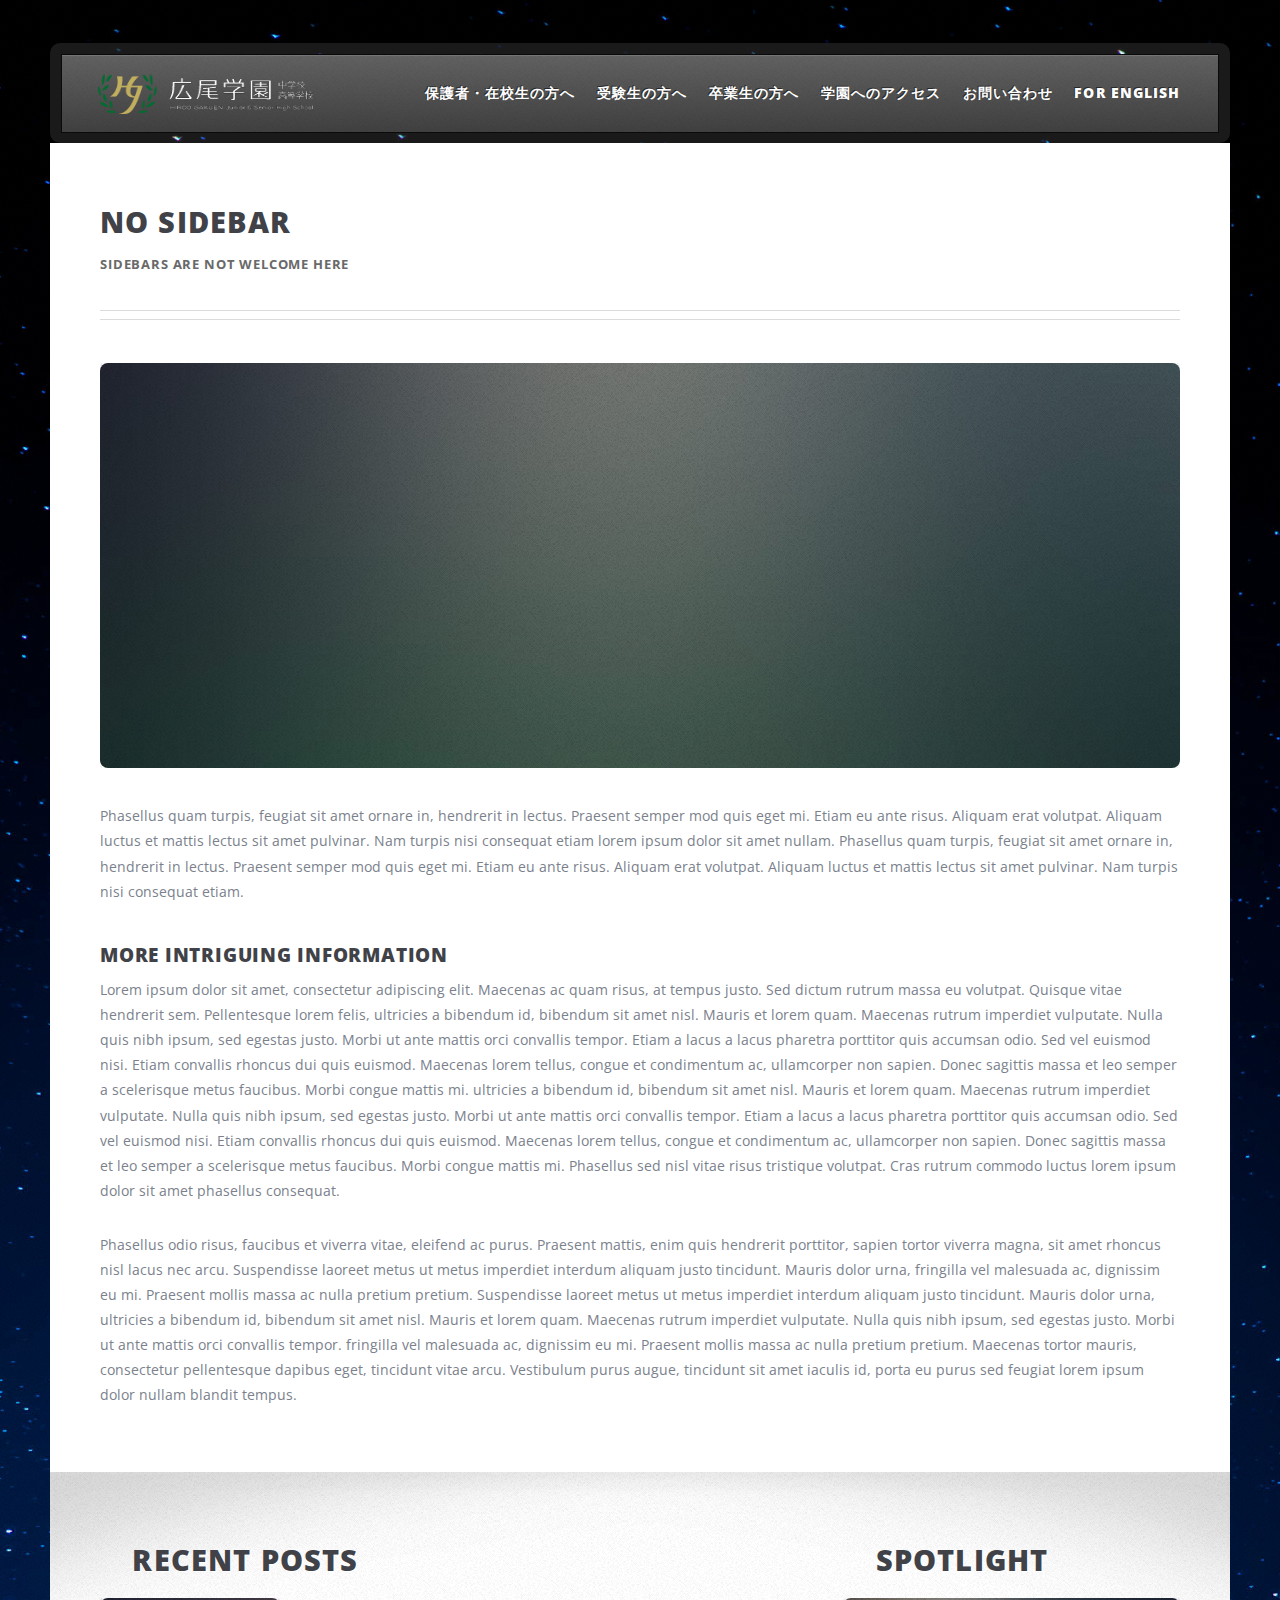
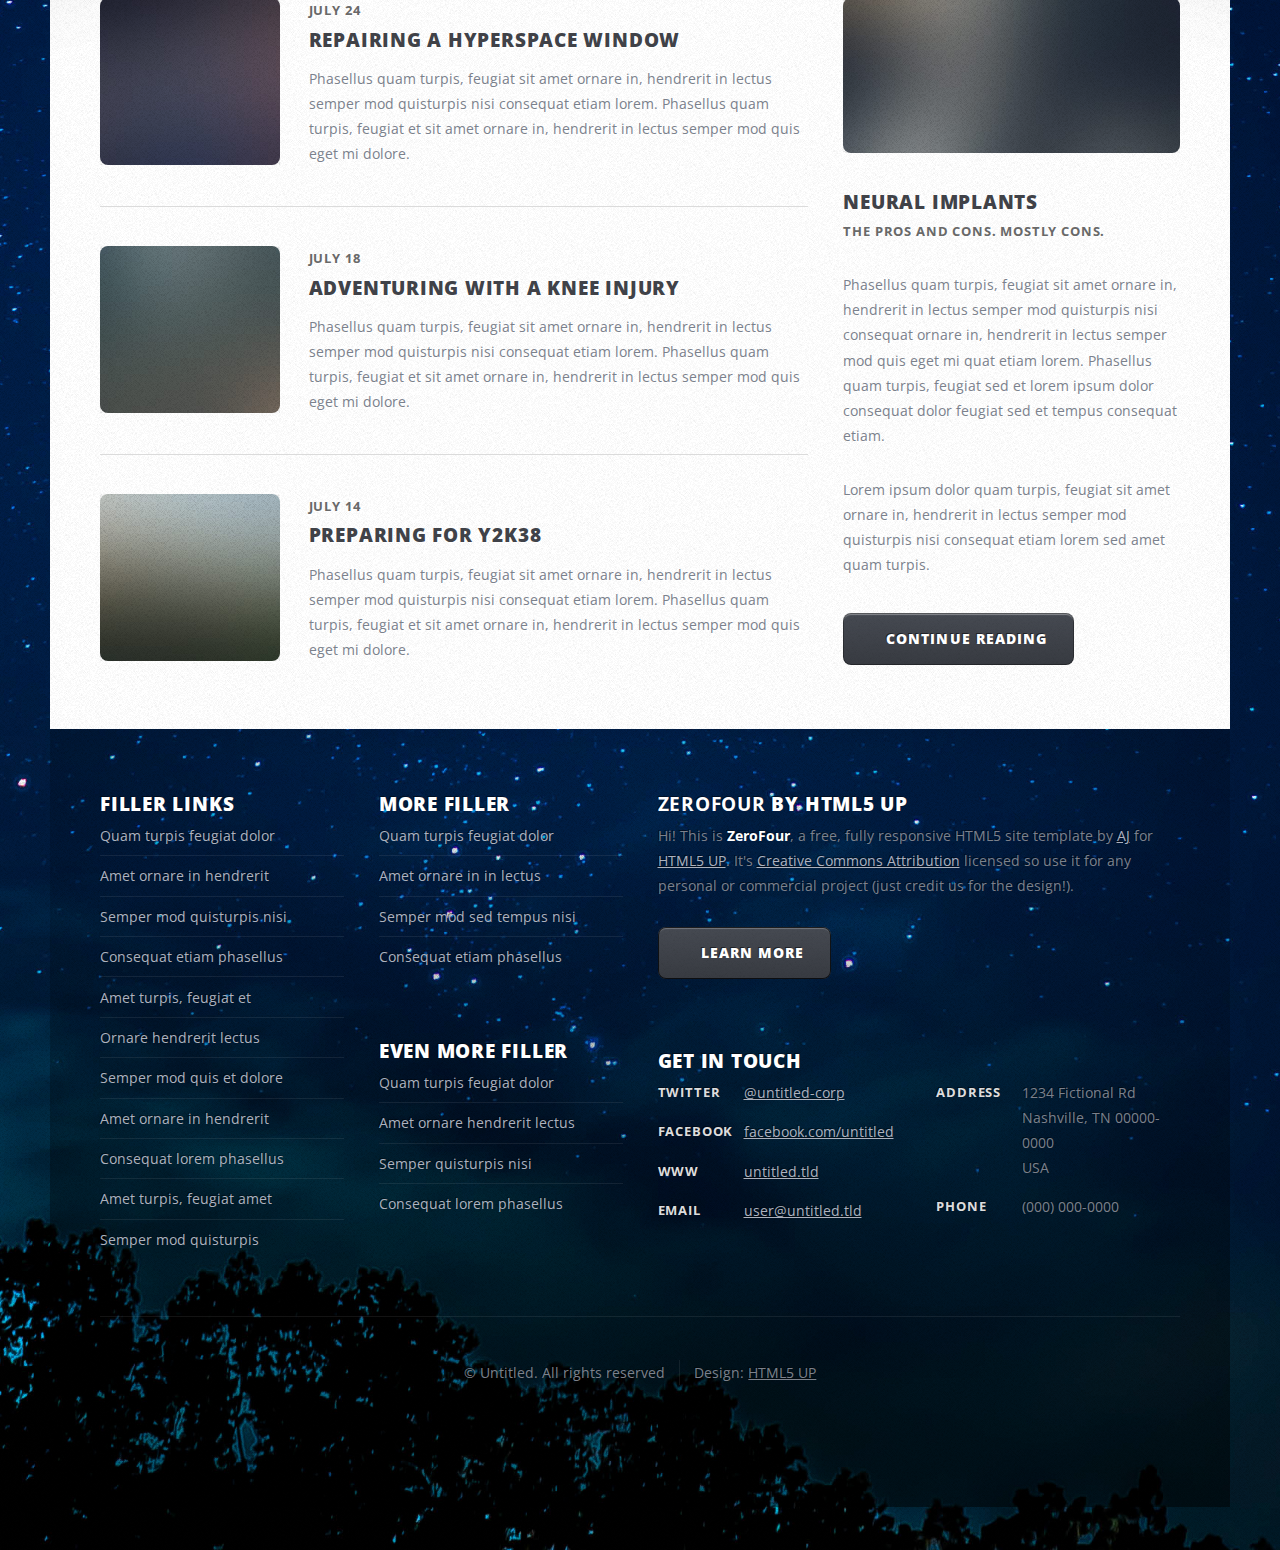
<file: no-sidebar.html>
<!DOCTYPE HTML>
<!--
	ZeroFour by HTML5 UP
	html5up.net | @ajlkn
	Free for personal and commercial use under the CCA 3.0 license (html5up.net/license)
-->
<html>
	<head>
		<title>No Sidebar - ZeroFour by HTML5 UP</title>
		<meta charset="utf-8" />
		<meta name="viewport" content="width=device-width, initial-scale=1, user-scalable=no" />
		<link rel="stylesheet" href="assets/css/main.css" />
	</head>
	<body class="no-sidebar is-preload">
		<div id="page-wrapper">

			<!-- Header Wrapper -->
				<div id="header-wrapper-none">
					<div class="container">

						<!-- Header -->
							<header id="header">
								<div class="inner">

									<!-- Logo -->
										<h1><a href="index.html"><img src="./pic/hiroologo.png"  width="215" height="40" alt="広尾学園　中学校　高等学校"></a></h1>

									<!-- Nav -->
										<nav id="nav">
											<ul>
												<li><a href="left-sidebar.html">保護者・在校生の方へ</a></li>
												<li><a href="right-sidebar.html">受験生の方へ</a></li>
												<li><a href="no-sidebar.html">卒業生の方へ</a></li>
												<li><a href="left-sidebar.html">学園へのアクセス</a></li>
												<li><a href="right-sidebar.html">お問い合わせ</a></li>
												<li><a href="no-sidebar.html">For English</a></li>
											</ul>
										</nav>

								</div>
							</header>


			<!-- Main Wrapper -->
				<div id="main-wrapper">
					<div class="wrapper style2">
						<div class="inner">
							<div class="container">
								<div id="content">

									<!-- Content -->

										<article>
											<header class="major">
												<h2>No Sidebar</h2>
												<p>Sidebars are not welcome here</p>
											</header>

											<span class="image featured"><img src="images/pic08.jpg" alt="" /></span>

											<p>Phasellus quam turpis, feugiat sit amet ornare in, hendrerit in lectus.
											Praesent semper mod quis eget mi. Etiam eu ante risus. Aliquam erat volutpat.
											Aliquam luctus et mattis lectus sit amet pulvinar. Nam turpis nisi
											consequat etiam lorem ipsum dolor sit amet nullam. Phasellus quam turpis,
											feugiat sit amet ornare in, hendrerit in lectus. Praesent semper mod quis
											eget mi. Etiam eu ante risus. Aliquam erat volutpat. Aliquam luctus et
											mattis lectus sit amet pulvinar. Nam turpis nisi consequat etiam.</p>

											<h3>More intriguing information</h3>
											<p>Lorem ipsum dolor sit amet, consectetur adipiscing elit. Maecenas ac quam risus, at tempus
											justo. Sed dictum rutrum massa eu volutpat. Quisque vitae hendrerit sem. Pellentesque lorem felis,
											ultricies a bibendum id, bibendum sit amet nisl. Mauris et lorem quam. Maecenas rutrum imperdiet
											vulputate. Nulla quis nibh ipsum, sed egestas justo. Morbi ut ante mattis orci convallis tempor.
											Etiam a lacus a lacus pharetra porttitor quis accumsan odio. Sed vel euismod nisi. Etiam convallis
											rhoncus dui quis euismod. Maecenas lorem tellus, congue et condimentum ac, ullamcorper non sapien.
											Donec sagittis massa et leo semper a scelerisque metus faucibus. Morbi congue mattis mi.
											ultricies a bibendum id, bibendum sit amet nisl. Mauris et lorem quam. Maecenas rutrum imperdiet
											vulputate. Nulla quis nibh ipsum, sed egestas justo. Morbi ut ante mattis orci convallis tempor.
											Etiam a lacus a lacus pharetra porttitor quis accumsan odio. Sed vel euismod nisi. Etiam convallis
											rhoncus dui quis euismod. Maecenas lorem tellus, congue et condimentum ac, ullamcorper non sapien.
											Donec sagittis massa et leo semper a scelerisque metus faucibus. Morbi congue mattis mi.
											Phasellus sed nisl vitae risus tristique volutpat. Cras rutrum commodo luctus lorem ipsum
											dolor sit amet phasellus consequat.</p>

											<p>Phasellus odio risus, faucibus et viverra vitae, eleifend ac purus. Praesent mattis, enim
											quis hendrerit porttitor, sapien tortor viverra magna, sit amet rhoncus nisl lacus nec arcu.
											Suspendisse laoreet metus ut metus imperdiet interdum aliquam justo tincidunt. Mauris dolor urna,
											fringilla vel malesuada ac, dignissim eu mi. Praesent mollis massa ac nulla pretium pretium.
											Suspendisse laoreet metus ut metus imperdiet interdum aliquam justo tincidunt. Mauris dolor urna,
											ultricies a bibendum id, bibendum sit amet nisl. Mauris et lorem quam. Maecenas rutrum imperdiet
											vulputate. Nulla quis nibh ipsum, sed egestas justo. Morbi ut ante mattis orci convallis tempor.
											fringilla vel malesuada ac, dignissim eu mi. Praesent mollis massa ac nulla pretium pretium.
											Maecenas tortor mauris, consectetur pellentesque dapibus eget, tincidunt vitae arcu.
											Vestibulum purus augue, tincidunt sit amet iaculis id, porta eu purus sed feugiat lorem ipsum
											dolor nullam blandit tempus.</p>
										</article>

								</div>
							</div>
						</div>
					</div>
					<div class="wrapper style3">
						<div class="inner">
							<div class="container">
								<div class="row">
									<div class="col-8 col-12-medium">

										<!-- Article list -->
											<section class="box article-list">
												<h2 class="icon fa-file-alt">Recent Posts</h2>

												<!-- Excerpt -->
													<article class="box excerpt">
														<a href="#" class="image left"><img src="images/pic04.jpg" alt="" /></a>
														<div>
															<header>
																<span class="date">July 24</span>
																<h3><a href="#">Repairing a hyperspace window</a></h3>
															</header>
															<p>Phasellus quam turpis, feugiat sit amet ornare in, hendrerit in lectus
															semper mod quisturpis nisi consequat etiam lorem. Phasellus quam turpis,
															feugiat et sit amet ornare in, hendrerit in lectus semper mod quis eget mi dolore.</p>
														</div>
													</article>

												<!-- Excerpt -->
													<article class="box excerpt">
														<a href="#" class="image left"><img src="images/pic05.jpg" alt="" /></a>
														<div>
															<header>
																<span class="date">July 18</span>
																<h3><a href="#">Adventuring with a knee injury</a></h3>
															</header>
															<p>Phasellus quam turpis, feugiat sit amet ornare in, hendrerit in lectus
															semper mod quisturpis nisi consequat etiam lorem. Phasellus quam turpis,
															feugiat et sit amet ornare in, hendrerit in lectus semper mod quis eget mi dolore.</p>
														</div>
													</article>

												<!-- Excerpt -->
													<article class="box excerpt">
														<a href="#" class="image left"><img src="images/pic06.jpg" alt="" /></a>
														<div>
															<header>
																<span class="date">July 14</span>
																<h3><a href="#">Preparing for Y2K38</a></h3>
															</header>
															<p>Phasellus quam turpis, feugiat sit amet ornare in, hendrerit in lectus
															semper mod quisturpis nisi consequat etiam lorem. Phasellus quam turpis,
															feugiat et sit amet ornare in, hendrerit in lectus semper mod quis eget mi dolore.</p>
														</div>
													</article>

											</section>
									</div>
									<div class="col-4 col-12-medium">

										<!-- Spotlight -->
											<section class="box spotlight">
												<h2 class="icon fa-file-alt">Spotlight</h2>
												<article>
													<a href="#" class="image featured"><img src="images/pic07.jpg" alt=""></a>
													<header>
														<h3><a href="#">Neural Implants</a></h3>
														<p>The pros and cons. Mostly cons.</p>
													</header>
													<p>Phasellus quam turpis, feugiat sit amet ornare in, hendrerit in lectus semper mod
													quisturpis nisi consequat ornare in, hendrerit in lectus semper mod quis eget mi quat etiam
													lorem. Phasellus quam turpis, feugiat sed et lorem ipsum dolor consequat dolor feugiat sed
													et tempus consequat etiam.</p>
													<p>Lorem ipsum dolor quam turpis, feugiat sit amet ornare in, hendrerit in lectus semper
													mod quisturpis nisi consequat etiam lorem sed amet quam turpis.</p>
													<footer>
														<a href="#" class="button alt icon solid fa-file-alt">Continue Reading</a>
													</footer>
												</article>
											</section>

									</div>
								</div>
							</div>
						</div>
					</div>
				</div>

			<!-- Footer Wrapper -->
				<div id="footer-wrapper">
					<footer id="footer" class="container">
						<div class="row">
							<div class="col-3 col-6-medium col-12-small">

								<!-- Links -->
									<section>
										<h2>Filler Links</h2>
										<ul class="divided">
											<li><a href="#">Quam turpis feugiat dolor</a></li>
											<li><a href="#">Amet ornare in hendrerit </a></li>
											<li><a href="#">Semper mod quisturpis nisi</a></li>
											<li><a href="#">Consequat etiam phasellus</a></li>
											<li><a href="#">Amet turpis, feugiat et</a></li>
											<li><a href="#">Ornare hendrerit lectus</a></li>
											<li><a href="#">Semper mod quis et dolore</a></li>
											<li><a href="#">Amet ornare in hendrerit</a></li>
											<li><a href="#">Consequat lorem phasellus</a></li>
											<li><a href="#">Amet turpis, feugiat amet</a></li>
											<li><a href="#">Semper mod quisturpis</a></li>
										</ul>
									</section>

							</div>
							<div class="col-3 col-6-medium col-12-small">

								<!-- Links -->
									<section>
										<h2>More Filler</h2>
										<ul class="divided">
											<li><a href="#">Quam turpis feugiat dolor</a></li>
											<li><a href="#">Amet ornare in in lectus</a></li>
											<li><a href="#">Semper mod sed tempus nisi</a></li>
											<li><a href="#">Consequat etiam phasellus</a></li>
										</ul>
									</section>

								<!-- Links -->
									<section>
										<h2>Even More Filler</h2>
										<ul class="divided">
											<li><a href="#">Quam turpis feugiat dolor</a></li>
											<li><a href="#">Amet ornare hendrerit lectus</a></li>
											<li><a href="#">Semper quisturpis nisi</a></li>
											<li><a href="#">Consequat lorem phasellus</a></li>
										</ul>
									</section>

							</div>
							<div class="col-6 col-12-medium imp-medium">

								<!-- About -->
									<section>
										<h2><strong>ZeroFour</strong> by HTML5 UP</h2>
										<p>Hi! This is <strong>ZeroFour</strong>, a free, fully responsive HTML5 site
										template by <a href="http://twitter.com/ajlkn">AJ</a> for <a href="http://html5up.net/">HTML5 UP</a>.
										It's <a href="http://html5up.net/license/">Creative Commons Attribution</a>
										licensed so use it for any personal or commercial project (just credit us
										for the design!).</p>
										<a href="#" class="button alt icon solid fa-arrow-circle-right">Learn More</a>
									</section>

								<!-- Contact -->
									<section>
										<h2>Get in touch</h2>
										<div>
											<div class="row">
												<div class="col-6 col-12-small">
													<dl class="contact">
														<dt>Twitter</dt>
														<dd><a href="#">@untitled-corp</a></dd>
														<dt>Facebook</dt>
														<dd><a href="#">facebook.com/untitled</a></dd>
														<dt>WWW</dt>
														<dd><a href="#">untitled.tld</a></dd>
														<dt>Email</dt>
														<dd><a href="#">user@untitled.tld</a></dd>
													</dl>
												</div>
												<div class="col-6 col-12-small">
													<dl class="contact">
														<dt>Address</dt>
														<dd>
															1234 Fictional Rd<br />
															Nashville, TN 00000-0000<br />
															USA
														</dd>
														<dt>Phone</dt>
														<dd>(000) 000-0000</dd>
													</dl>
												</div>
											</div>
										</div>
									</section>

							</div>
							<div class="col-12">
								<div id="copyright">
									<ul class="menu">
										<li>&copy; Untitled. All rights reserved</li><li>Design: <a href="http://html5up.net">HTML5 UP</a></li>
									</ul>
								</div>
							</div>
						</div>
					</footer>
				</div>

		</div>

		<!-- Scripts -->
			<script src="assets/js/jquery.min.js"></script>
			<script src="assets/js/jquery.dropotron.min.js"></script>
			<script src="assets/js/browser.min.js"></script>
			<script src="assets/js/breakpoints.min.js"></script>
			<script src="assets/js/util.js"></script>
			<script src="assets/js/main.js"></script>

	</body>
</html>
</file>
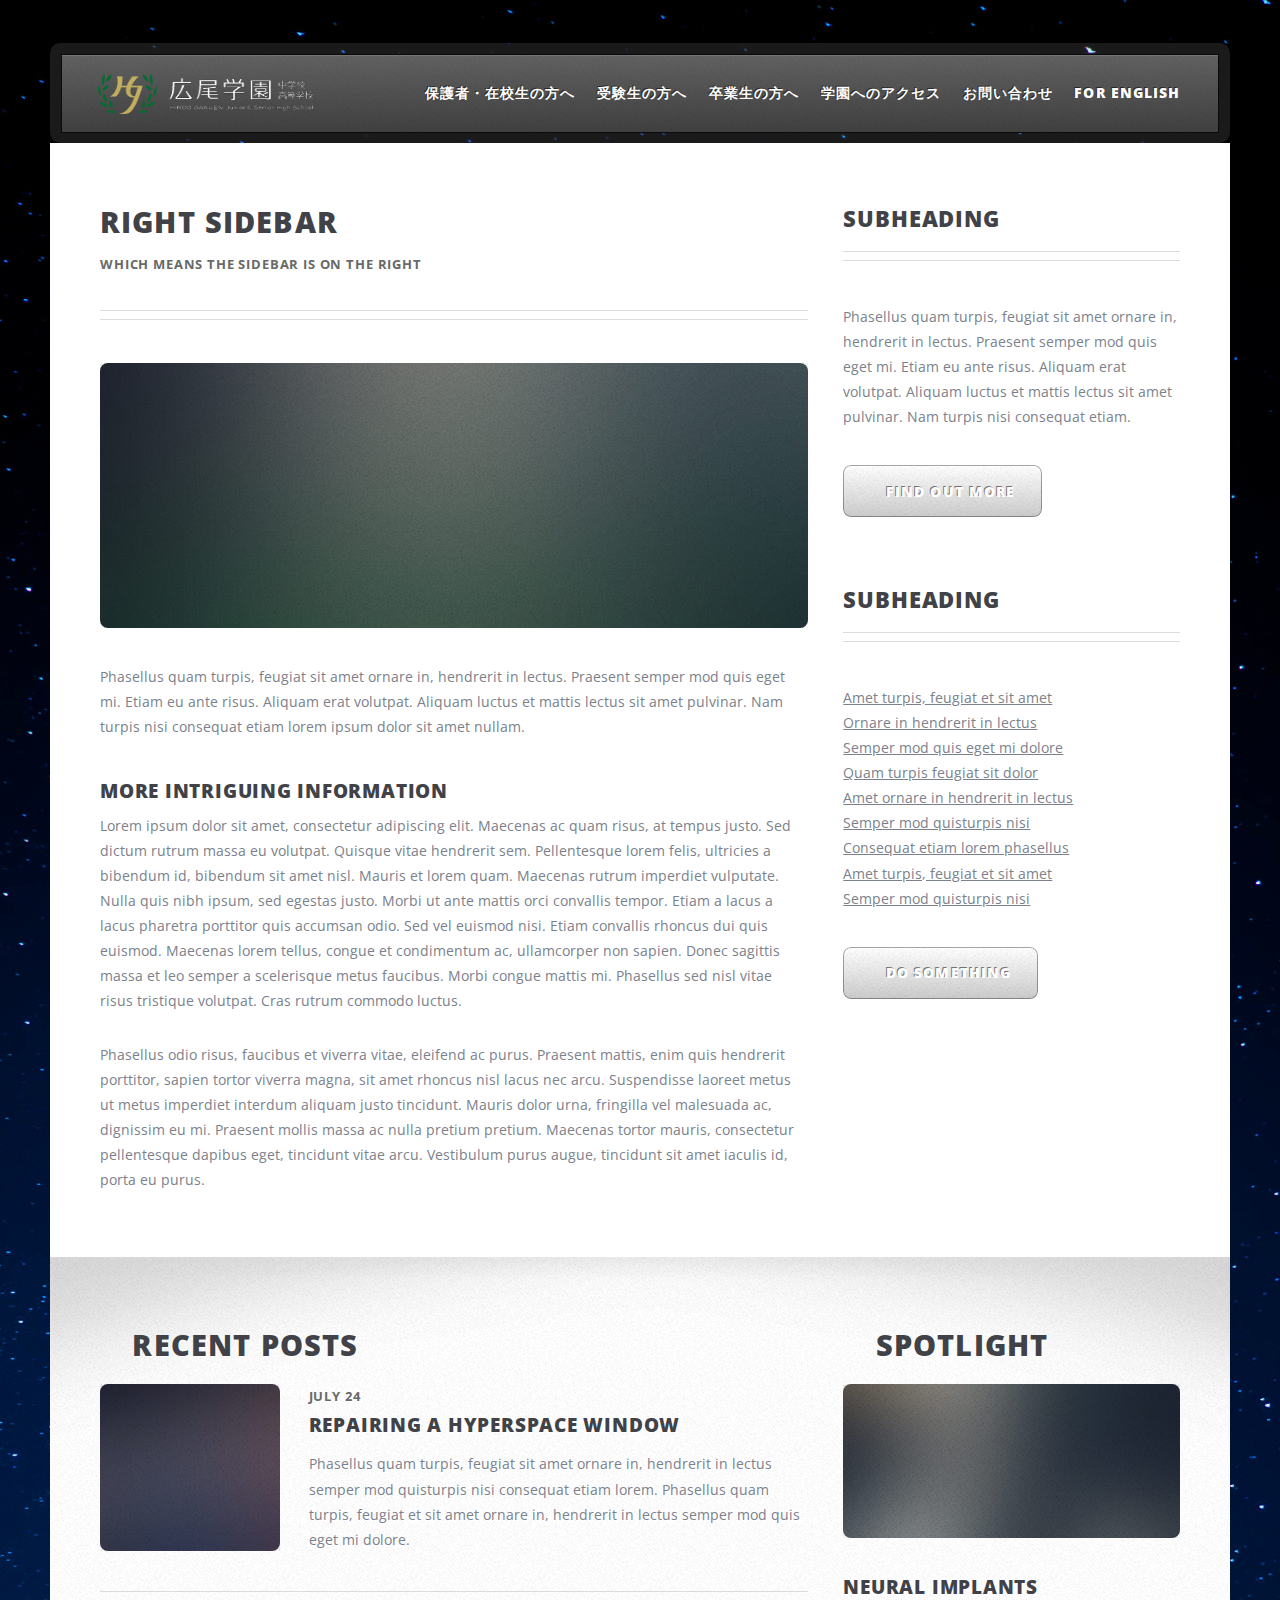
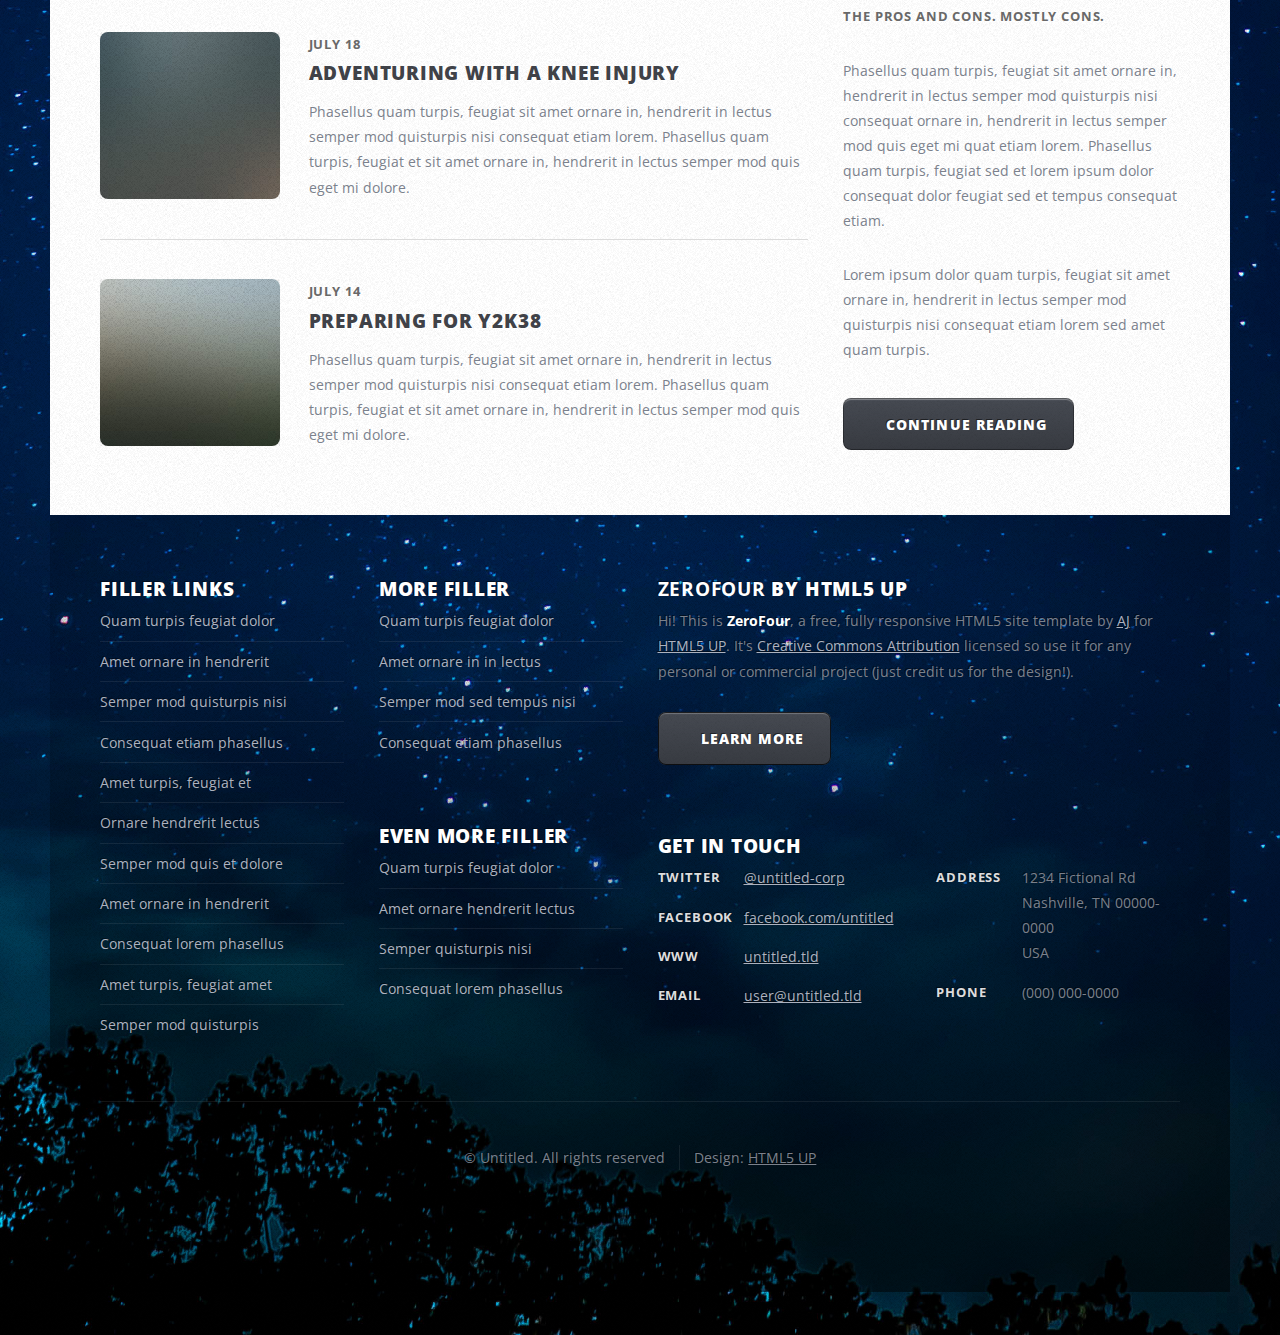
<file: right-sidebar.html>
<!DOCTYPE HTML>
<!--
	ZeroFour by HTML5 UP
	html5up.net | @ajlkn
	Free for personal and commercial use under the CCA 3.0 license (html5up.net/license)
-->
<html>
	<head>
		<title>Right Sidebar - ZeroFour by HTML5 UP</title>
		<meta charset="utf-8" />
		<meta name="viewport" content="width=device-width, initial-scale=1, user-scalable=no" />
		<link rel="stylesheet" href="assets/css/main.css" />
	</head>
	<body class="right-sidebar is-preload">
		<div id="page-wrapper">

			<!-- Header Wrapper -->
				<div id="header-wrapper-none">
					<div class="container">

						<!-- Header -->
							<header id="header">
								<div class="inner">

									<!-- Logo -->
										<h1><a href="index.html"><img src="./pic/hiroologo.png"  width="215" height="40" alt="広尾学園　中学校　高等学校"></a></h1>

									<!-- Nav -->
										<nav id="nav">
											<ul>
												<li><a href="left-sidebar.html">保護者・在校生の方へ</a></li>
												<li><a href="right-sidebar.html">受験生の方へ</a></li>
												<li><a href="no-sidebar.html">卒業生の方へ</a></li>
												<li><a href="left-sidebar.html">学園へのアクセス</a></li>
												<li><a href="right-sidebar.html">お問い合わせ</a></li>
												<li><a href="no-sidebar.html">For English</a></li>
											</ul>
										</nav>

								</div>
							</header>
			<!-- Main Wrapper -->
				<div id="main-wrapper">
					<div class="wrapper style2">
						<div class="inner">
							<div class="container">
								<div class="row">
									<div class="col-8 col-12-medium">
										<div id="content">

											<!-- Content -->

												<article>
													<header class="major">
														<h2>Right Sidebar</h2>
														<p>Which means the sidebar is on the right</p>
													</header>

													<span class="image featured"><img src="images/pic08.jpg" alt="" /></span>

													<p>Phasellus quam turpis, feugiat sit amet ornare in, hendrerit in lectus.
													Praesent semper mod quis eget mi. Etiam eu ante risus. Aliquam erat volutpat.
													Aliquam luctus et mattis lectus sit amet pulvinar. Nam turpis nisi
													consequat etiam lorem ipsum dolor sit amet nullam.</p>

													<h3>More intriguing information</h3>
													<p>Lorem ipsum dolor sit amet, consectetur adipiscing elit. Maecenas ac quam risus, at tempus
													justo. Sed dictum rutrum massa eu volutpat. Quisque vitae hendrerit sem. Pellentesque lorem felis,
													ultricies a bibendum id, bibendum sit amet nisl. Mauris et lorem quam. Maecenas rutrum imperdiet
													vulputate. Nulla quis nibh ipsum, sed egestas justo. Morbi ut ante mattis orci convallis tempor.
													Etiam a lacus a lacus pharetra porttitor quis accumsan odio. Sed vel euismod nisi. Etiam convallis
													rhoncus dui quis euismod. Maecenas lorem tellus, congue et condimentum ac, ullamcorper non sapien.
													Donec sagittis massa et leo semper a scelerisque metus faucibus. Morbi congue mattis mi.
													Phasellus sed nisl vitae risus tristique volutpat. Cras rutrum commodo luctus.</p>

													<p>Phasellus odio risus, faucibus et viverra vitae, eleifend ac purus. Praesent mattis, enim
													quis hendrerit porttitor, sapien tortor viverra magna, sit amet rhoncus nisl lacus nec arcu.
													Suspendisse laoreet metus ut metus imperdiet interdum aliquam justo tincidunt. Mauris dolor urna,
													fringilla vel malesuada ac, dignissim eu mi. Praesent mollis massa ac nulla pretium pretium.
													Maecenas tortor mauris, consectetur pellentesque dapibus eget, tincidunt vitae arcu.
													Vestibulum purus augue, tincidunt sit amet iaculis id, porta eu purus.</p>
												</article>

										</div>
									</div>
									<div class="col-4 col-12-medium">
										<div id="sidebar">

											<!-- Sidebar -->

												<section>
													<header class="major">
														<h2>Subheading</h2>
													</header>
													<p>Phasellus quam turpis, feugiat sit amet ornare in, hendrerit in lectus.
													Praesent semper mod quis eget mi. Etiam eu ante risus. Aliquam erat volutpat.
													Aliquam luctus et mattis lectus sit amet pulvinar. Nam turpis nisi
													consequat etiam.</p>
													<footer>
														<a href="#" class="button icon solid fa-info-circle">Find out more</a>
													</footer>
												</section>

												<section>
													<header class="major">
														<h2>Subheading</h2>
													</header>
													<ul class="style2">
														<li><a href="#">Amet turpis, feugiat et sit amet</a></li>
														<li><a href="#">Ornare in hendrerit in lectus</a></li>
														<li><a href="#">Semper mod quis eget mi dolore</a></li>
														<li><a href="#">Quam turpis feugiat sit dolor</a></li>
														<li><a href="#">Amet ornare in hendrerit in lectus</a></li>
														<li><a href="#">Semper mod quisturpis nisi</a></li>
														<li><a href="#">Consequat etiam lorem phasellus</a></li>
														<li><a href="#">Amet turpis, feugiat et sit amet</a></li>
														<li><a href="#">Semper mod quisturpis nisi</a></li>
													</ul>
													<footer>
														<a href="#" class="button icon solid fa-arrow-circle-right">Do Something</a>
													</footer>
												</section>

										</div>
									</div>
								</div>
							</div>
						</div>
					</div>
					<div class="wrapper style3">
						<div class="inner">
							<div class="container">
								<div class="row">
									<div class="col-8 col-12-medium">

										<!-- Article list -->
											<section class="box article-list">
												<h2 class="icon fa-file-alt">Recent Posts</h2>

												<!-- Excerpt -->
													<article class="box excerpt">
														<a href="#" class="image left"><img src="images/pic04.jpg" alt="" /></a>
														<div>
															<header>
																<span class="date">July 24</span>
																<h3><a href="#">Repairing a hyperspace window</a></h3>
															</header>
															<p>Phasellus quam turpis, feugiat sit amet ornare in, hendrerit in lectus
															semper mod quisturpis nisi consequat etiam lorem. Phasellus quam turpis,
															feugiat et sit amet ornare in, hendrerit in lectus semper mod quis eget mi dolore.</p>
														</div>
													</article>

												<!-- Excerpt -->
													<article class="box excerpt">
														<a href="#" class="image left"><img src="images/pic05.jpg" alt="" /></a>
														<div>
															<header>
																<span class="date">July 18</span>
																<h3><a href="#">Adventuring with a knee injury</a></h3>
															</header>
															<p>Phasellus quam turpis, feugiat sit amet ornare in, hendrerit in lectus
															semper mod quisturpis nisi consequat etiam lorem. Phasellus quam turpis,
															feugiat et sit amet ornare in, hendrerit in lectus semper mod quis eget mi dolore.</p>
														</div>
													</article>

												<!-- Excerpt -->
													<article class="box excerpt">
														<a href="#" class="image left"><img src="images/pic06.jpg" alt="" /></a>
														<div>
															<header>
																<span class="date">July 14</span>
																<h3><a href="#">Preparing for Y2K38</a></h3>
															</header>
															<p>Phasellus quam turpis, feugiat sit amet ornare in, hendrerit in lectus
															semper mod quisturpis nisi consequat etiam lorem. Phasellus quam turpis,
															feugiat et sit amet ornare in, hendrerit in lectus semper mod quis eget mi dolore.</p>
														</div>
													</article>

											</section>
									</div>
									<div class="col-4 col-12-medium">

										<!-- Spotlight -->
											<section class="box spotlight">
												<h2 class="icon fa-file-alt">Spotlight</h2>
												<article>
													<a href="#" class="image featured"><img src="images/pic07.jpg" alt=""></a>
													<header>
														<h3><a href="#">Neural Implants</a></h3>
														<p>The pros and cons. Mostly cons.</p>
													</header>
													<p>Phasellus quam turpis, feugiat sit amet ornare in, hendrerit in lectus semper mod
													quisturpis nisi consequat ornare in, hendrerit in lectus semper mod quis eget mi quat etiam
													lorem. Phasellus quam turpis, feugiat sed et lorem ipsum dolor consequat dolor feugiat sed
													et tempus consequat etiam.</p>
													<p>Lorem ipsum dolor quam turpis, feugiat sit amet ornare in, hendrerit in lectus semper
													mod quisturpis nisi consequat etiam lorem sed amet quam turpis.</p>
													<footer>
														<a href="#" class="button alt icon solid fa-file-alt">Continue Reading</a>
													</footer>
												</article>
											</section>

									</div>
								</div>
							</div>
						</div>
					</div>
				</div>

			<!-- Footer Wrapper -->
				<div id="footer-wrapper">
					<footer id="footer" class="container">
						<div class="row">
							<div class="col-3 col-6-medium col-12-small">

								<!-- Links -->
									<section>
										<h2>Filler Links</h2>
										<ul class="divided">
											<li><a href="#">Quam turpis feugiat dolor</a></li>
											<li><a href="#">Amet ornare in hendrerit </a></li>
											<li><a href="#">Semper mod quisturpis nisi</a></li>
											<li><a href="#">Consequat etiam phasellus</a></li>
											<li><a href="#">Amet turpis, feugiat et</a></li>
											<li><a href="#">Ornare hendrerit lectus</a></li>
											<li><a href="#">Semper mod quis et dolore</a></li>
											<li><a href="#">Amet ornare in hendrerit</a></li>
											<li><a href="#">Consequat lorem phasellus</a></li>
											<li><a href="#">Amet turpis, feugiat amet</a></li>
											<li><a href="#">Semper mod quisturpis</a></li>
										</ul>
									</section>

							</div>
							<div class="col-3 col-6-medium col-12-small">

								<!-- Links -->
									<section>
										<h2>More Filler</h2>
										<ul class="divided">
											<li><a href="#">Quam turpis feugiat dolor</a></li>
											<li><a href="#">Amet ornare in in lectus</a></li>
											<li><a href="#">Semper mod sed tempus nisi</a></li>
											<li><a href="#">Consequat etiam phasellus</a></li>
										</ul>
									</section>

								<!-- Links -->
									<section>
										<h2>Even More Filler</h2>
										<ul class="divided">
											<li><a href="#">Quam turpis feugiat dolor</a></li>
											<li><a href="#">Amet ornare hendrerit lectus</a></li>
											<li><a href="#">Semper quisturpis nisi</a></li>
											<li><a href="#">Consequat lorem phasellus</a></li>
										</ul>
									</section>

							</div>
							<div class="col-6 col-12-medium imp-medium">

								<!-- About -->
									<section>
										<h2><strong>ZeroFour</strong> by HTML5 UP</h2>
										<p>Hi! This is <strong>ZeroFour</strong>, a free, fully responsive HTML5 site
										template by <a href="http://twitter.com/ajlkn">AJ</a> for <a href="http://html5up.net/">HTML5 UP</a>.
										It's <a href="http://html5up.net/license/">Creative Commons Attribution</a>
										licensed so use it for any personal or commercial project (just credit us
										for the design!).</p>
										<a href="#" class="button alt icon solid fa-arrow-circle-right">Learn More</a>
									</section>

								<!-- Contact -->
									<section>
										<h2>Get in touch</h2>
										<div>
											<div class="row">
												<div class="col-6 col-12-small">
													<dl class="contact">
														<dt>Twitter</dt>
														<dd><a href="#">@untitled-corp</a></dd>
														<dt>Facebook</dt>
														<dd><a href="#">facebook.com/untitled</a></dd>
														<dt>WWW</dt>
														<dd><a href="#">untitled.tld</a></dd>
														<dt>Email</dt>
														<dd><a href="#">user@untitled.tld</a></dd>
													</dl>
												</div>
												<div class="col-6 col-12-small">
													<dl class="contact">
														<dt>Address</dt>
														<dd>
															1234 Fictional Rd<br />
															Nashville, TN 00000-0000<br />
															USA
														</dd>
														<dt>Phone</dt>
														<dd>(000) 000-0000</dd>
													</dl>
												</div>
											</div>
										</div>
									</section>

							</div>
							<div class="col-12">
								<div id="copyright">
									<ul class="menu">
										<li>&copy; Untitled. All rights reserved</li><li>Design: <a href="http://html5up.net">HTML5 UP</a></li>
									</ul>
								</div>
							</div>
						</div>
					</footer>
				</div>

		</div>

		<!-- Scripts -->
			<script src="assets/js/jquery.min.js"></script>
			<script src="assets/js/jquery.dropotron.min.js"></script>
			<script src="assets/js/browser.min.js"></script>
			<script src="assets/js/breakpoints.min.js"></script>
			<script src="assets/js/util.js"></script>
			<script src="assets/js/main.js"></script>

	</body>
</html>
</file>
<file: assets/css/main.css>
@import url("https://fonts.googleapis.com/css?family=Open+Sans:400,400italic,700,800");
@import url("fontawesome-all.min.css");

/*
	ZeroFour by HTML5 UP
	html5up.net | @ajlkn
	Free for personal and commercial use under the CCA 3.0 license (html5up.net/license)
*/

html, body, div, span, applet, object,
iframe, h1, h2, h3, h4, h5, h6, p, blockquote,
pre, a, abbr, acronym, address, big, cite,
code, del, dfn, em, img, ins, kbd, q, s, samp,
small, strike, strong, sub, sup, tt, var, b,
u, i, center, dl, dt, dd, ol, ul, li, fieldset,
form, label, legend, table, caption, tbody,
tfoot, thead, tr, th, td, article, aside,
canvas, details, embed, figure, figcaption,
footer, header, hgroup, menu, nav, output, ruby,
section, summary, time, mark, audio, video {
	margin: 0;
	padding: 0;
	border: 0;
	font-size: 100%;
	font: inherit;
	vertical-align: baseline;}

article, aside, details, figcaption, figure,
footer, header, hgroup, menu, nav, section {
	display: block;}

body {
	line-height: 1;
}

ol, ul {
	list-style: none;
}

blockquote, q {
	quotes: none;
}

	blockquote:before, blockquote:after, q:before, q:after {
		content: '';
		content: none;
	}

table {
	border-collapse: collapse;
	border-spacing: 0;
}

body {
	-webkit-text-size-adjust: none;
}

mark {
	background-color: transparent;
	color: inherit;
}

input::-moz-focus-inner {
	border: 0;
	padding: 0;
}

input, select, textarea {
	-moz-appearance: none;
	-webkit-appearance: none;
	-ms-appearance: none;
	appearance: none;
}

/* Basic */

	html {
		box-sizing: border-box;
	}

	*, *:before, *:after {
		box-sizing: 1000,500;
	}

	@-ms-viewport {
		width: device-width;
	}

	body {
		background: #303238 url("images/bg01.png");
	}

		body.is-preload * {
			-moz-transition: none !important;
			-webkit-transition: none !important;
			-ms-transition: none !important;
			transition: none !important;
			-moz-animation: none !important;
			-webkit-animation: none !important;
			-ms-animation: none !important;
			animation: none !important;
		}

	body, input, select, textarea {
		font-family: 'Open Sans', sans-serif;
		color: #7b818c;
		font-weight: 400;
		font-size: 11pt;
		line-height: 1.85em;
	}

	a {
		color: inherit;
		text-decoration: underline;
	}

		a:hover {
			text-decoration: none;
		}

	h1, h2, h3, h4, h5, h6 {
		text-transform: uppercase;
		font-weight: 800;
		letter-spacing: 0.04em;
		color: #404248;
		margin: 0 0 0.5em 0;
	}

	h1 a, h2 a, h3 a, h4 a, h5 a, h6 a {
		color: inherit;
		text-decoration: none;
		outline: 0;
	}

	h2 {
		font-size: 2em;
		line-height: 1em;
	}

		h2.icon {
			line-height: 48px;
		}

			h2.icon:before {
				position: relative;
				top: 0.05em;
				margin-right: 0.5em;
				opacity: 0.25;
			}

	h3 {
		font-size: 1.35em;
		margin-top: 2em;
	}

	b, strong {
		color: #404248;
		font-weight: 700;
	}

	i, em {
		font-style: italic;
	}

	br.clear {
		clear: both;
	}

	sub {
		position: relative;
		top: 0.5em;
		font-size: 0.8em;
	}

	sup {
		position: relative;
		top: -0.5em;
		font-size: 0.8em;
	}

	hr {
		border: 0;
		border-top: solid 1px #ddd;
	}

	blockquote {
		border-left: solid 0.5em #ddd;
		padding: 1em 0 1em 2em;
		font-style: italic;
	}

	p, ul, ol, dl, table {
		margin-bottom: 2em;
	}
    x{
        margin:0em;
    }

	.date {
		display: block;
		text-transform: uppercase;
		font-weight: 700;
		letter-spacing: 0.065em;
		font-size: 0.9em;
		color: #696969;
		margin: 0 0 0.25em 0;
	}

/* Container */

	.container {
		margin: 0 auto;
		max-width: calc(100% - 100px);
		width: 1200px;
	}

		@media screen and (max-width: 1280px) {

			.container {
				width: 100%;
			}

		}

		@media screen and (max-width: 980px) {

			.container {
				width: 100%;
			}

		}

		@media screen and (max-width: 736px) {

			.container {
				width: 100%;
				max-width: 100%;
			}

		}

/* Row */

	.row {
		display: flex;
		flex-wrap: wrap;
		box-sizing: border-box;
		align-items: stretch;
	}

		.row > * {
			box-sizing: border-box;
		}

		.row.gtr-uniform > * > :last-child {
			margin-bottom: 0;
		}

		.row.aln-left {
			justify-content: flex-start;
		}

		.row.aln-center {
			justify-content: center;
		}

		.row.aln-right {
			justify-content: flex-end;
		}

		.row.aln-top {
			align-items: flex-start;
		}

		.row.aln-middle {
			align-items: center;
		}

		.row.aln-bottom {
			align-items: flex-end;
		}

		.row > .imp {
			order: -1;
		}

		.row > .col-1 {
			width: 8.33333%;
		}

		.row > .off-1 {
			margin-left: 8.33333%;
		}

		.row > .col-2 {
			width: 16.66667%;
		}

		.row > .off-2 {
			margin-left: 16.66667%;
		}

		.row > .col-3 {
			width: 25%;
		}

		.row > .off-3 {
			margin-left: 25%;
		}

		.row > .col-4 {
			width: 33.33333%;
		}

		.row > .off-4 {
			margin-left: 33.33333%;
		}

		.row > .col-5 {
			width: 41.66667%;
		}

		.row > .off-5 {
			margin-left: 41.66667%;
		}

		.row > .col-6 {
			width: 50%;
		}

		.row > .off-6 {
			margin-left: 50%;
		}

		.row > .col-7 {
			width: 58.33333%;
		}

		.row > .off-7 {
			margin-left: 58.33333%;
		}

		.row > .col-8 {
			width: 66.66667%;
		}

		.row > .off-8 {
			margin-left: 66.66667%;
		}

		.row > .col-9 {
			width: 75%;
		}

		.row > .off-9 {
			margin-left: 75%;
		}

		.row > .col-10 {
			width: 83.33333%;
		}

		.row > .off-10 {
			margin-left: 83.33333%;
		}

		.row > .col-11 {
			width: 91.66667%;
		}

		.row > .off-11 {
			margin-left: 91.66667%;
		}

		.row > .col-12 {
			width: 100%;
		}

		.row > .off-12 {
			margin-left: 100%;
		}

		.row.gtr-0 {
			margin-top: 0px;
			margin-left: 0px;
		}

			.row.gtr-0 > * {
				padding: 0px 0 0 0px;
			}

			.row.gtr-0.gtr-uniform {
				margin-top: 0px;
			}

				.row.gtr-0.gtr-uniform > * {
					padding-top: 0px;
				}

		.row.gtr-25 {
			margin-top: -12.5px;
			margin-left: -12.5px;
		}

			.row.gtr-25 > * {
				padding: 12.5px 0 0 12.5px;
			}

			.row.gtr-25.gtr-uniform {
				margin-top: -12.5px;
			}

				.row.gtr-25.gtr-uniform > * {
					padding-top: 12.5px;
				}

		.row.gtr-50 {
			margin-top: -25px;
			margin-left: -25px;
		}

			.row.gtr-50 > * {
				padding: 25px 0 0 25px;
			}

			.row.gtr-50.gtr-uniform {
				margin-top: -25px;
			}

				.row.gtr-50.gtr-uniform > * {
					padding-top: 25px;
				}

		.row {
			margin-top: -50px;
			margin-left: -50px;
		}

			.row > * {
				padding: 50px 0 0 50px;
			}

			.row.gtr-uniform {
				margin-top: -50px;
			}

				.row.gtr-uniform > * {
					padding-top: 50px;
				}

		.row.gtr-150 {
			margin-top: -75px;
			margin-left: -75px;
		}

			.row.gtr-150 > * {
				padding: 75px 0 0 75px;
			}

			.row.gtr-150.gtr-uniform {
				margin-top: -75px;
			}

				.row.gtr-150.gtr-uniform > * {
					padding-top: 75px;
				}

		.row.gtr-200 {
			margin-top: -100px;
			margin-left: -100px;
		}

			.row.gtr-200 > * {
				padding: 100px 0 0 100px;
			}

			.row.gtr-200.gtr-uniform {
				margin-top: -100px;
			}

				.row.gtr-200.gtr-uniform > * {
					padding-top: 100px;
				}

		@media screen and (max-width: 1280px) {

			.row {
				display: flex;
				flex-wrap: wrap;
				box-sizing: border-box;
				align-items: stretch;
			}

				.row > * {
					box-sizing: border-box;
				}

				.row.gtr-uniform > * > :last-child {
					margin-bottom: 0;
				}

				.row.aln-left {
					justify-content: flex-start;
				}

				.row.aln-center {
					justify-content: center;
				}

				.row.aln-right {
					justify-content: flex-end;
				}

				.row.aln-top {
					align-items: flex-start;
				}

				.row.aln-middle {
					align-items: center;
				}

				.row.aln-bottom {
					align-items: flex-end;
				}

				.row > .imp-large {
					order: -1;
				}

				.row > .col-1-large {
					width: 8.33333%;
				}

				.row > .off-1-large {
					margin-left: 8.33333%;
				}

				.row > .col-2-large {
					width: 16.66667%;
				}

				.row > .off-2-large {
					margin-left: 16.66667%;
				}

				.row > .col-3-large {
					width: 25%;
				}

				.row > .off-3-large {
					margin-left: 25%;
				}

				.row > .col-4-large {
					width: 33.33333%;
				}

				.row > .off-4-large {
					margin-left: 33.33333%;
				}

				.row > .col-5-large {
					width: 41.66667%;
				}

				.row > .off-5-large {
					margin-left: 41.66667%;
				}

				.row > .col-6-large {
					width: 50%;
				}

				.row > .off-6-large {
					margin-left: 50%;
				}

				.row > .col-7-large {
					width: 58.33333%;
				}

				.row > .off-7-large {
					margin-left: 58.33333%;
				}

				.row > .col-8-large {
					width: 66.66667%;
				}

				.row > .off-8-large {
					margin-left: 66.66667%;
				}

				.row > .col-9-large {
					width: 75%;
				}

				.row > .off-9-large {
					margin-left: 75%;
				}

				.row > .col-10-large {
					width: 83.33333%;
				}

				.row > .off-10-large {
					margin-left: 83.33333%;
				}

				.row > .col-11-large {
					width: 91.66667%;
				}

				.row > .off-11-large {
					margin-left: 91.66667%;
				}

				.row > .col-12-large {
					width: 100%;
				}

				.row > .off-12-large {
					margin-left: 100%;
				}

				.row.gtr-0 {
					margin-top: 0px;
					margin-left: 0px;
				}

					.row.gtr-0 > * {
						padding: 0px 0 0 0px;
					}

					.row.gtr-0.gtr-uniform {
						margin-top: 0px;
					}

						.row.gtr-0.gtr-uniform > * {
							padding-top: 0px;
						}

				.row.gtr-25 {
					margin-top: -8.75px;
					margin-left: -8.75px;
				}

					.row.gtr-25 > * {
						padding: 8.75px 0 0 8.75px;
					}

					.row.gtr-25.gtr-uniform {
						margin-top: -8.75px;
					}

						.row.gtr-25.gtr-uniform > * {
							padding-top: 8.75px;
						}

				.row.gtr-50 {
					margin-top: -17.5px;
					margin-left: -17.5px;
				}

					.row.gtr-50 > * {
						padding: 17.5px 0 0 17.5px;
					}

					.row.gtr-50.gtr-uniform {
						margin-top: -17.5px;
					}

						.row.gtr-50.gtr-uniform > * {
							padding-top: 17.5px;
						}

				.row {
					margin-top: -35px;
					margin-left: -35px;
				}

					.row > * {
						padding: 35px 0 0 35px;
					}

					.row.gtr-uniform {
						margin-top: -35px;
					}

						.row.gtr-uniform > * {
							padding-top: 35px;
						}

				.row.gtr-150 {
					margin-top: -52.5px;
					margin-left: -52.5px;
				}

					.row.gtr-150 > * {
						padding: 52.5px 0 0 52.5px;
					}

					.row.gtr-150.gtr-uniform {
						margin-top: -52.5px;
					}

						.row.gtr-150.gtr-uniform > * {
							padding-top: 52.5px;
						}

				.row.gtr-200 {
					margin-top: -70px;
					margin-left: -70px;
				}

					.row.gtr-200 > * {
						padding: 70px 0 0 70px;
					}

					.row.gtr-200.gtr-uniform {
						margin-top: -70px;
					}

						.row.gtr-200.gtr-uniform > * {
							padding-top: 70px;
						}

		}

		@media screen and (max-width: 980px) {

			.row {
				display: flex;
				flex-wrap: wrap;
				box-sizing: border-box;
				align-items: stretch;
			}

				.row > * {
					box-sizing: border-box;
				}

				.row.gtr-uniform > * > :last-child {
					margin-bottom: 0;
				}

				.row.aln-left {
					justify-content: flex-start;
				}

				.row.aln-center {
					justify-content: center;
				}

				.row.aln-right {
					justify-content: flex-end;
				}

				.row.aln-top {
					align-items: flex-start;
				}

				.row.aln-middle {
					align-items: center;
				}

				.row.aln-bottom {
					align-items: flex-end;
				}

				.row > .imp-medium {
					order: -1;
				}

				.row > .col-1-medium {
					width: 8.33333%;
				}

				.row > .off-1-medium {
					margin-left: 8.33333%;
				}

				.row > .col-2-medium {
					width: 16.66667%;
				}

				.row > .off-2-medium {
					margin-left: 16.66667%;
				}

				.row > .col-3-medium {
					width: 25%;
				}

				.row > .off-3-medium {
					margin-left: 25%;
				}

				.row > .col-4-medium {
					width: 33.33333%;
				}

				.row > .off-4-medium {
					margin-left: 33.33333%;
				}

				.row > .col-5-medium {
					width: 41.66667%;
				}

				.row > .off-5-medium {
					margin-left: 41.66667%;
				}

				.row > .col-6-medium {
					width: 50%;
				}

				.row > .off-6-medium {
					margin-left: 50%;
				}

				.row > .col-7-medium {
					width: 58.33333%;
				}

				.row > .off-7-medium {
					margin-left: 58.33333%;
				}

				.row > .col-8-medium {
					width: 66.66667%;
				}

				.row > .off-8-medium {
					margin-left: 66.66667%;
				}

				.row > .col-9-medium {
					width: 75%;
				}

				.row > .off-9-medium {
					margin-left: 75%;
				}

				.row > .col-10-medium {
					width: 83.33333%;
				}

				.row > .off-10-medium {
					margin-left: 83.33333%;
				}

				.row > .col-11-medium {
					width: 91.66667%;
				}

				.row > .off-11-medium {
					margin-left: 91.66667%;
				}

				.row > .col-12-medium {
					width: 100%;
				}

				.row > .off-12-medium {
					margin-left: 100%;
				}

				.row.gtr-0 {
					margin-top: 0px;
					margin-left: 0px;
				}

					.row.gtr-0 > * {
						padding: 0px 0 0 0px;
					}

					.row.gtr-0.gtr-uniform {
						margin-top: 0px;
					}

						.row.gtr-0.gtr-uniform > * {
							padding-top: 0px;
						}

				.row.gtr-25 {
					margin-top: -12.5px;
					margin-left: -12.5px;
				}

					.row.gtr-25 > * {
						padding: 12.5px 0 0 12.5px;
					}

					.row.gtr-25.gtr-uniform {
						margin-top: -12.5px;
					}

						.row.gtr-25.gtr-uniform > * {
							padding-top: 12.5px;
						}

				.row.gtr-50 {
					margin-top: -25px;
					margin-left: -25px;
				}

					.row.gtr-50 > * {
						padding: 25px 0 0 25px;
					}

					.row.gtr-50.gtr-uniform {
						margin-top: -25px;
					}

						.row.gtr-50.gtr-uniform > * {
							padding-top: 25px;
						}

				.row {
					margin-top: -50px;
					margin-left: -50px;
				}

					.row > * {
						padding: 50px 0 0 50px;
					}

					.row.gtr-uniform {
						margin-top: -50px;
					}

						.row.gtr-uniform > * {
							padding-top: 50px;
						}

				.row.gtr-150 {
					margin-top: -75px;
					margin-left: -75px;
				}

					.row.gtr-150 > * {
						padding: 75px 0 0 75px;
					}

					.row.gtr-150.gtr-uniform {
						margin-top: -75px;
					}

						.row.gtr-150.gtr-uniform > * {
							padding-top: 75px;
						}

				.row.gtr-200 {
					margin-top: -100px;
					margin-left: -100px;
				}

					.row.gtr-200 > * {
						padding: 100px 0 0 100px;
					}

					.row.gtr-200.gtr-uniform {
						margin-top: -100px;
					}

						.row.gtr-200.gtr-uniform > * {
							padding-top: 100px;
						}

		}

		@media screen and (max-width: 736px) {

			.row {
				display: flex;
				flex-wrap: wrap;
				box-sizing: border-box;
				align-items: stretch;
			}

				.row > * {
					box-sizing: border-box;
				}

				.row.gtr-uniform > * > :last-child {
					margin-bottom: 0;
				}

				.row.aln-left {
					justify-content: flex-start;
				}

				.row.aln-center {
					justify-content: center;
				}

				.row.aln-right {
					justify-content: flex-end;
				}

				.row.aln-top {
					align-items: flex-start;
				}

				.row.aln-middle {
					align-items: center;
				}

				.row.aln-bottom {
					align-items: flex-end;
				}

				.row > .imp-small {
					order: -1;
				}

				.row > .col-1-small {
					width: 8.33333%;
				}

				.row > .off-1-small {
					margin-left: 8.33333%;
				}

				.row > .col-2-small {
					width: 16.66667%;
				}

				.row > .off-2-small {
					margin-left: 16.66667%;
				}

				.row > .col-3-small {
					width: 25%;
				}

				.row > .off-3-small {
					margin-left: 25%;
				}

				.row > .col-4-small {
					width: 33.33333%;
				}

				.row > .off-4-small {
					margin-left: 33.33333%;
				}

				.row > .col-5-small {
					width: 41.66667%;
				}

				.row > .off-5-small {
					margin-left: 41.66667%;
				}

				.row > .col-6-small {
					width: 50%;
				}

				.row > .off-6-small {
					margin-left: 50%;
				}

				.row > .col-7-small {
					width: 58.33333%;
				}

				.row > .off-7-small {
					margin-left: 58.33333%;
				}

				.row > .col-8-small {
					width: 66.66667%;
				}

				.row > .off-8-small {
					margin-left: 66.66667%;
				}

				.row > .col-9-small {
					width: 75%;
				}

				.row > .off-9-small {
					margin-left: 75%;
				}

				.row > .col-10-small {
					width: 83.33333%;
				}

				.row > .off-10-small {
					margin-left: 83.33333%;
				}

				.row > .col-11-small {
					width: 91.66667%;
				}

				.row > .off-11-small {
					margin-left: 91.66667%;
				}

				.row > .col-12-small {
					width: 100%;
				}

				.row > .off-12-small {
					margin-left: 100%;
				}

				.row.gtr-0 {
					margin-top: 0px;
					margin-left: 0px;
				}

					.row.gtr-0 > * {
						padding: 0px 0 0 0px;
					}

					.row.gtr-0.gtr-uniform {
						margin-top: 0px;
					}

						.row.gtr-0.gtr-uniform > * {
							padding-top: 0px;
						}

				.row.gtr-25 {
					margin-top: -2.5px;
					margin-left: -2.5px;
				}

					.row.gtr-25 > * {
						padding: 2.5px 0 0 2.5px;
					}

					.row.gtr-25.gtr-uniform {
						margin-top: -2.5px;
					}

						.row.gtr-25.gtr-uniform > * {
							padding-top: 2.5px;
						}

				.row.gtr-50 {
					margin-top: -5px;
					margin-left: -5px;
				}

					.row.gtr-50 > * {
						padding: 5px 0 0 5px;
					}

					.row.gtr-50.gtr-uniform {
						margin-top: -5px;
					}

						.row.gtr-50.gtr-uniform > * {
							padding-top: 5px;
						}

				.row {
					margin-top: -10px;
					margin-left: -10px;
				}

					.row > * {
						padding: 10px 0 0 10px;
					}

					.row.gtr-uniform {
						margin-top: -10px;
					}

						.row.gtr-uniform > * {
							padding-top: 10px;
						}

				.row.gtr-150 {
					margin-top: -15px;
					margin-left: -15px;
				}

					.row.gtr-150 > * {
						padding: 15px 0 0 15px;
					}

					.row.gtr-150.gtr-uniform {
						margin-top: -15px;
					}

						.row.gtr-150.gtr-uniform > * {
							padding-top: 15px;
						}

				.row.gtr-200 {
					margin-top: -20px;
					margin-left: -20px;
				}

					.row.gtr-200 > * {
						padding: 20px 0 0 20px;
					}

					.row.gtr-200.gtr-uniform {
						margin-top: -20px;
					}

						.row.gtr-200.gtr-uniform > * {
							padding-top: 20px;
						}

		}

/* Section/Article */

	section, article {
		margin-bottom: 5em;
	}

	section > :last-child,
	article > :last-child,
	section:last-child,
	article:last-child {
		margin-bottom: 0;
	}

	header {
		margin: 0 0 2em 0;
	}

		header h2, header h3 {
			margin: 0 0 0.25em 0;
		}

		header p {
			display: block;
			text-transform: uppercase;
			font-weight: 700;
			letter-spacing: 0.065em;
			font-size: 0.9em;
			color: #696969;
			margin: 0;
		}

			header p strong {
				color: #404248;
				font-weight: 800;
			}

	footer {
		margin: 2.5em 0 0 0;
	}

	header.major {
		border-bottom: solid 1px #dbdbdb;
		margin: 0 0 3em 0;
	}

		header.major:after {
			content: '';
			display: block;
			border-top: solid 1px #dbdbdb;
			height: 8px;
		}

		header.major h2, header.major h3 {
			margin: 0 0 1em 0;
		}

		header.major p {
			margin: 0 0 1.5em 0;
			position: relative;
			top: -1em;
		}

/* Forms */

	form label {
		display: block;
		text-transform: uppercase;
		font-weight: 800;
		letter-spacing: 0.04em;
		color: #404248;
		margin: 0 0 1em 0;
		font-size: 0.8em;
	}

	form input[type="text"],
	form input[type="email"],
	form input[type="password"],
	form select,
	form textarea {
		-webkit-appearance: none;
		display: block;
		width: 100%;
		border-radius: 8px;
		border: solid 1px #eee;
	}

	form input[type="text"]:focus,
	form input[type="email"]:focus,
	form input[type="password"]:focus,
	form select:focus,
	form textarea:focus {
		box-shadow: 0 0 2px 1px #4091bf;
	}

	form input[type="text"],
	form input[type="email"],
	form input[type="password"] {
		line-height: 3em;
		padding: 0 1em;
	}

	form select {
		line-height: 3em;
		padding: 0 1em;
	}

	form textarea {
		min-height: 9em;
		padding: 1em;
	}

	form ::-webkit-input-placeholder,
	form :-moz-placeholder,
	form ::-moz-placeholder,
	form :-ms-input-placeholder {
		color: #555 !important;
	}

	form ::-moz-focus-inner {
		border: 0;
	}

/* Tables */

	table {
		width: 100%;
	}

		table.default {
			width: 100%;
		}

			table.default tr {
				border-top: solid 1px #eee;
			}

				table.default tr:first-child {
					border-top: 0;
				}

			table.default td {
				padding: 0.5em 1em 0.5em 1em;
			}

			table.default th {
				text-align: left;
				padding: 0.5em 1em 0.5em 1em;
				text-transform: uppercase;
				font-weight: 800;
				letter-spacing: 0.04em;
				margin: 0 0 1em 0;
				font-size: 0.8em;
			}

			table.default thead {
				background: #404248;
				color: #fff;
			}

/* Image */

	.image {
		position: relative;
		display: inline-block;
	}

		.image img {
			display: block;
			width: 100%;
			border-radius: 8px;
		}

		.image:before {
			content: '';
			display: block;
			position: absolute;
			left: 0;
			top: 0;
			background: url("images/bg01.png");
			width: 100%;
			height: 100%;
			opacity: 0.75;
		}

		.image.fit {
			display: block;
			width: 100%;
		}

		.image.featured {
			width: 100%;			
            display: block;
			margin: 0 0 2.5em 0;
		}

		.image.left {
			float: left;
			margin: 0 2em 2em 0;
		}

		.image.centered {
			display: block;
			margin: 0 0 2.5em 0;
		}

			.image.centered img {
				margin: 0 auto;
				width: auto;
			}


/* Button */

	input[type="button"],
	input[type="submit"],
	input[type="reset"],
	button,
	.button {
		background-image: -moz-linear-gradient(top, rgba(0, 0, 0, 0), rgba(0, 0, 0, 0.2)), url("images/bg02.png");
		background-image: -webkit-linear-gradient(top, rgba(0, 0, 0, 0), rgba(0, 0, 0, 0.2)), url("images/bg02.png");
		background-image: -ms-linear-gradient(top, rgba(0, 0, 0, 0), rgba(0, 0, 0, 0.2)), url("images/bg02.png");
		background-image: linear-gradient(top, rgba(0, 0, 0, 0), rgba(0, 0, 0, 0.2)), url("images/bg02.png");
		-moz-transition: background-color 0.2s ease-in-out;
		-webkit-transition: background-color 0.2s ease-in-out;
		-ms-transition: background-color 0.2s ease-in-out;
		transition: background-color 0.2s ease-in-out;
		-webkit-appearance: none;
		position: left;
		display: inline-block;
		background-color: ##ffffff00;
		border-radius: 8px;
		box-shadow: inset 0px 0px 0px 1px rgba(0, 0, 0, 0.35), inset 0px 2px 1px 0px rgba(255, 255, 255, 0.35);
		text-shadow: -1px -1px 0 rgba(0, 0, 0, 0.5);
		color: #fff !important;
		text-decoration: none;
		text-transform: uppercase;
		font-weight: 800;
		font-size: 0.95em;
		letter-spacing: 0.075em;
		padding: 1em 2em;
		outline: 0;
		border: 0;
		white-space: nowrap;
		cursor: pointer;
	}

		input[type="button"].icon:before,
		input[type="submit"].icon:before,
		input[type="reset"].icon:before,
		button.icon:before,
		.button.icon:before {
			opacity: 0.5;
			margin-right: 0.5em;
			position: relative;
			top: 0.05em;
		}

		input[type="button"]:hover,
		input[type="submit"]:hover,
		input[type="reset"]:hover,
		button:hover,
		.button:hover {
			background-color: #50a1cf;
		}

		input[type="button"]:active,
		input[type="submit"]:active,
		input[type="reset"]:active,
		button:active,
		.button:active {
			background-color: #3081af;
		}

		input[type="button"].medium,
		input[type="submit"].medium,
		input[type="reset"].medium,
		button.medium,
		.button.medium {
			font-size: 1.25em;
			padding: 1em 2.25em;
		}

		input[type="button"].large,
		input[type="submit"].large,
		input[type="reset"].large,
		button.large,
		.button.large {
			font-size: 1.5em;
			padding: 1em 2.25em;
		}

		input[type="button"].alt,
		input[type="submit"].alt,
		input[type="reset"].alt,
		button.alt,
		.button.alt {
			background-color: #464a52;
		}

			input[type="button"].alt:hover,
			input[type="submit"].alt:hover,
			input[type="reset"].alt:hover,
			button.alt:hover,
			.button.alt:hover {
				background-color: #565a62;
			}

			input[type="button"].alt:active,
			input[type="submit"].alt:active,
			input[type="reset"].alt:active,
			button.alt:active,
			.button.alt:active {
				background-color: #363a42;
			}

/* List */

	dl.contact dt {
		display: block;
		text-transform: uppercase;
		font-weight: 700;
		letter-spacing: 0.065em;
		font-size: 0.9em;
		color: #696969;
		float: left;
		width: 6em;
	}

	dl.contact dd {
		margin: 0 0 1em 6em;
	}

	ul.default {
		list-style: disc;
		padding-left: 1em;
	}

		ul.default li {
			padding-left: 0.5em;
		}

	ul.actions li {
		display: inline-block;
		padding: 0 0 0 0.25em;
		margin: 0 0 0 0.25em;
	}

		ul.actions li:first-child {
			margin-left: 0;
			padding-left: 0;
		}

	ul.menu li {
		border-left: solid 1px #eee;
		display: inline-block;
		padding: 0 0 0 1em;
		margin: 0 0 0 1em;
	}

		ul.menu li:first-child {
			border-left: 0;
			margin-left: 0;
			padding-left: 0;
		}

	ul.divided li {
		border-top: solid 1px #eee;
		padding: 0.5em 0 0 0;
		margin: 0.5em 0 0 0;
	}

		ul.divided li:first-child {
			border-top: 0 !important;
			padding-top: 0 !important;
			margin-top: 0 !important;
		}

	ol.default {
		list-style: decimal;
		padding-left: 1.25em;
	}

		ol.default li {
			padding-left: 0.25em;
		}

/* Box */

	.box.excerpt {
		position: relative;
		overflow: hidden;
	}

		.box.excerpt header {
			margin: 0 0 1em 0;
		}

		.box.excerpt .image, .box.excerpt p {
			margin-bottom: 0;
		}

	.box.feature1 {
		text-align: center;
	}

		.box.feature1 header {
			margin-bottom: 3em;
		}

			.box.feature1 header.first h2 {
				font-size: 2.5em;
			}

			.box.feature1 header.first p {
				font-size: 1.2em;
			}

			.box.feature1 header.second {
				position: relative;
				display: inline-block;
				text-align: left;
				margin: 0 auto;
				white-space: nowrap;
				left: 24px;
			}

				.box.feature1 header.second p {
					line-height: 1em;
				}

				.box.feature1 header.second:before {
					font-size: 48px;
					position: absolute;
					right: 100%;
					margin-right: 18px;
					opacity: 0.5;
					bottom: -4px;
				}

	.box.feature2 {
		text-align: center;
	}

	.box.article-list article {
		border-bottom: solid 1px #dbdbdb;
		margin: 0 0 2.75em 0;
		padding: 0 0 2.75em 0;
	}

		.box.article-list article:last-child {
			border-bottom: 0;
			margin-bottom: 0;
			padding-bottom: 0;
		}

/* Icons */

	.icon {
		text-decoration: none;
		text-decoration: none;
	}

		.icon.solid:before {
			font-weight: 900;
		}

		.icon.brands:before {
			font-family: 'Font Awesome 5 Brands';
		}

		.icon > .label {
			display: none;
		}

/* Nav */

	#nav {
		position: absolute;
		right: 2em;
		top: 0;
		line-height: 5.5em;
	}

		#nav > ul > li {
			float: left;
			padding: 0 0em 0 0em;
		}

			#nav > ul > li > a, #nav > ul > li > span {
				color: #fff;
				text-decoration: none;
				text-transform: uppercase;
				font-weight: 800;
				font-size: 0.95em;
				letter-spacing: 0.075em;
				padding: 0.5em 0.8em 0.5em 0.8em;
				border-radius: 6px;
				outline: 0;
			}

			#nav > ul > li.active > a,
			#nav > ul > li.current_page_item > a,
			#nav > ul > li.active > span,
			#nav > ul > li.current_page_item > span {
				background: rgba(0, 0, 0, 0.15);
				box-shadow: inset 1px 1px 0px 0px rgba(0, 0, 0, 0.025), 1px 1px 0px 0px rgba(255, 255, 255, 0.025);
			}

			#nav > ul > li:last-child {
				padding-right: 0;
			}

			#nav > ul > li > ul {
				display: none;
			}

	.dropotron {
		background-image: -moz-linear-gradient(top, rgba(0, 0, 0, 0.35), rgba(0, 0, 0, 0)), url("images/bg02.png");
		background-image: -webkit-linear-gradient(top, rgba(0, 0, 0, 0.35), rgba(0, 0, 0, 0)), url("images/bg02.png");
		background-image: -ms-linear-gradient(top, rgba(0, 0, 0, 0.35), rgba(0, 0, 0, 0)), url("images/bg02.png");
		background-image: linear-gradient(top, rgba(0, 0, 0, 0.35), rgba(0, 0, 0, 0)), url("images/bg02.png");
		position: relative;
		background-color: #3B3E45;
		background-color: rgba(59, 62, 69, 0.9);
		border-radius: 8px;
		box-shadow: inset 0px 0px 0px 1px rgba(0, 0, 0, 0.5), inset 0px 0px 0px 2px rgba(255, 255, 255, 0.075), inset 0px 2px 1px 0px rgba(255, 255, 255, 0.2), 0px 2px 14px 0px rgba(0, 0, 0, 0.4);
		text-shadow: -1px -1px 0 rgba(0, 0, 0, 0.5);
		padding: 1.5em;
		line-height: 2.5em;
		min-width: 15em;
	}

		.dropotron.level-0 {
			border-top-left-radius: 0;
			border-top-right-radius: 0;
			margin-top: -2px;
			box-shadow: inset 0px 0px 0px 1px rgba(0, 0, 0, 0.5), inset 0px 0px 0px 2px rgba(255, 255, 255, 0.075), 0px 2px 14px 0px rgba(0, 0, 0, 0.4);
		}

		.dropotron a, .dropotron span {
			color: #aaa;
			text-decoration: none;
			text-transform: uppercase;
			font-weight: 800;
			font-size: 0.8em;
			letter-spacing: 0.075em;
			outline: 0;
		}

		.dropotron li:hover > a, .dropotron li:hover > span {
			color: #fff;
		}

/* Banner */

	#banner {
		text-align: center;
		width: 940px;
		margin: 0 auto;
		overflow: hidden;
		padding: 9em 0 6em 0;
	}

		#banner h2 {
			border: solid 1px rgba(255, 255, 255, 0.25);
			border-left: 0;
			border-right: 0;
			color: #fff;
			color: rgba(255, 255, 255, 0.75);
			font-size: 2.35em;
			font-weight: 700;
			line-height: 1.3em;
			margin: 0 0 1.5em 0;
		}

			#banner h2 strong {
				font-weight: 800;
				color: inherit;
			}

			#banner h2:before {
				content: '';
				display: block;
				border-top: solid 1px;
				border-color: #888;
				border-color: rgba(255, 255, 255, 0.25);
				margin: 10px 0 1.25em 0;
			}

			#banner h2:after {
				content: '';
				display: block;
				border-bottom: solid 1px;
				border-color: #888;
				border-color: rgba(255, 255, 255, 0.25);
				margin: 1.25em 0 10px 0;
			}

		#banner p {
			text-transform: uppercase;
			color: #fff;
			color: rgba(255, 255, 255, 0.75);
			font-size: 1.5em;
			font-weight: 700;
			line-height: 1.3em;
			letter-spacing: 0.04em;
			float: center;
			text-align: center;
			line-height: 1.5em;
			margin: 0;
		}

	#sidebar h2 {
		font-size: 1.5em;
	}

/* Wrappers */

	#header-wrapper {
		background: url("images/bg01.png"), url("../../images/keyakitrees.jpg");
		background-position: top left, center center;
		background-size: auto, cover;
		padding: 3em 0;
	}

#header-wrapper-none{
		background: url("images/bg01.png"), url("../../pic/星空.jpg");
		background-position: top left, center center;
		background-size: auto, cover;
		padding: 3em 0;    
}
	#main-wrapper {
		background: #fff;
	}

	#footer-wrapper {
		background-image: -moz-linear-gradient(top, rgba(0, 0, 0, 0), rgba(0, 0, 0, 0.5)), url("images/bg03.png"), url("images/bg02.png");
		background-image: -webkit-linear-gradient(top, rgba(0, 0, 0, 0), rgba(0, 0, 0, 0.5)), url("images/bg03.png"), url("images/bg02.png");
		background-image: -ms-linear-gradient(top, rgba(0, 0, 0, 0), rgba(0, 0, 0, 0.5)), url("images/bg03.png"), url("images/bg02.png");
		background-image: linear-gradient(top, rgba(0, 0, 0, 0), rgba(0, 0, 0, 0.5)), url("images/bg03.png"), url("images/bg02.png");
		position: relative;
		background-repeat: repeat-x, no-repeat, repeat;
		background-size: 100% 100%, 100% 15em, auto auto;
		background-position: top left, top center, top left;
		padding: 7em 0 7em 0;
	}

	.wrapper {
		padding: 7em 0 7em 0;
	}

		.wrapper > .inner {
			position: relative;
			z-index: 2;
		}

		.wrapper.style1 {
			position: relative;
			text-shadow: 1px 1px 0 #fff;
			background-color: #fff;
			background-image: url("images/bg03.png"), url("images/bg04.png"), url("images/bg02.png");
			background-repeat: no-repeat, no-repeat, repeat;
			background-size: 100% 15em, 100% 15em, auto auto;
			background-position: top center, bottom center, top left;
		}

		.wrapper.style3 {
			position: relative;
			text-shadow: 1px 1px 0 #fff;
			background-color: #fff;
			background-image: url("images/bg03.png"), url("images/bg02.png");
			background-repeat: no-repeat, repeat;
			background-size: 100% 15em, auto auto;
			background-position: top center, top left;
		}

/* Header */

	#header {
		position: relative;
		border-radius: 10px;
		background: rgba(255, 255, 255, 0.1);
		padding: 0.75em;
		margin-bottom: 0;
	}

		#header .inner {
			background-image: -moz-linear-gradient(top, rgba(0, 0, 0, 0), rgba(0, 0, 0, 0.35)), url("images/bg02.png");
			background-image: -webkit-linear-gradient(top, rgba(0, 0, 0, 0), rgba(0, 0, 0, 0.35)), url("images/bg02.png");
			background-image: -ms-linear-gradient(top, rgba(0, 0, 0, 0), rgba(0, 0, 0, 0.35)), url("images/bg02.png");
			background-image: linear-gradient(top, rgba(0, 0, 0, 0), rgba(0, 0, 0, 0.35)), url("images/bg02.png");
			position: relative;
			height: 5.5em;
			background-color: #111111;
			background-color: rgba(98, 98, 98, 100);
			box-shadow: inset 0px 0px 0px 1px rgba(10, 10, 10, 90), inset 0px 2px 1px 0px rgba(255, 255, 255, 0.15);
			text-shadow: -1px -1px 0 rgba(0, 0, 0, 0.5);
		}

		#header h1 {
			position: absolute;
			left: 1.75em;
			top: 50%;
			margin-top: -0.9em;
			font-size: 1.5em;
			color: #fff;
		}

/* Footer */

	#footer {
		margin-bottom: 0;
		text-shadow: -1px -1px 0 rgba(0, 0, 0, 0.5);
		position: relative;
		z-index: 2;
	}

		#footer h2 {
			font-size: 1.35em;
			color: #fff;
		}

		#footer strong {
			color: #fff;
		}

		#footer a {
			color: #acb2bf;
		}

		#footer .button.alt {
			box-shadow: inset 0px 0px 0px 1px rgba(0, 0, 0, 0.75), inset 0px 2px 1px 0px rgba(255, 255, 255, 0.25);
		}

		#footer ul.divided li, #footer ul.menu li {
			border-color: #444;
			border-color: rgba(255, 255, 255, 0.075);
		}

		#footer ul.divided li a {
			text-decoration: none;
		}

		#footer ul.menu {
			margin: 0;
		}

		#footer dl.contact dt {
			color: #ddd;
		}

	#copyright {
		border-top: solid 1px;
		border-color: #444;
		border-color: rgba(255, 255, 255, 0.075);
		text-align: center;
		margin-top: 2em;
		padding: 3em 0 4em 0;
		color: inherit;
	}

		#copyright a {
			color: inherit;
		}

/* Large */

	@media screen and (max-width: 1280px) {

		/* Basic */

			body {
				line-height: 1.75em;
				font-size: 10.75pt;
			}

			input, select, textarea {
				line-height: 1.75em;
				font-size: 10.75pt;
			}

		/* Wrappers */

			#header-wrapper {
				padding: 2em 0;
			}

			body.homepage #header-wrapper {
				height: auto;
			}

			#footer-wrapper {
				padding: 4.5em 0 4.5em 0;
			}

			.wrapper {
				padding: 4.5em 0 4.5em 0;
			}

		/* Banner */

			#banner {
				width: 100%;
				padding: 4em 0 2em 0;
			}

				#banner h2 {
					font-size: 2.2em;
					line-height: 1.3em;
					margin: 0 0 1em 0;
				}

				#banner p {
					font-size: 1.25em;
					line-height: 1.75em;
					letter-spacing: 0.04em;
					float: none;
					text-align: center;
					width: 100%;
					margin: 0 0 2em 0;
				}

	}

/* Medium */

	#navPanel, #titleBar {
		display: none;
	}

	@media screen and (max-width: 980px) {

		/* Basic */

			html, body {
				overflow-x: hidden;
			}

		/* Box */

			.box.feature2 section {
				margin: 1em 0;
			}

		/* Nav */

			#page-wrapper {
				-moz-backface-visibility: hidden;
				-webkit-backface-visibility: hidden;
				-ms-backface-visibility: hidden;
				backface-visibility: hidden;
				-moz-transition: -moz-transform 0.5s ease;
				-webkit-transition: -webkit-transform 0.5s ease;
				-ms-transition: -ms-transform 0.5s ease;
				transition: transform 0.5s ease;
				padding-bottom: 1px;
			}

			#titleBar {
				-moz-backface-visibility: hidden;
				-webkit-backface-visibility: hidden;
				-ms-backface-visibility: hidden;
				backface-visibility: hidden;
				background-image: -moz-linear-gradient(top, rgba(0, 0, 0, 0), rgba(0, 0, 0, 0.35)), url("images/bg02.png");
				background-image: -webkit-linear-gradient(top, rgba(0, 0, 0, 0), rgba(0, 0, 0, 0.35)), url("images/bg02.png");
				background-image: -ms-linear-gradient(top, rgba(0, 0, 0, 0), rgba(0, 0, 0, 0.35)), url("images/bg02.png");
				background-image: linear-gradient(top, rgba(0, 0, 0, 0), rgba(0, 0, 0, 0.35)), url("images/bg02.png");
				-moz-transition: -moz-transform 0.5s ease;
				-webkit-transition: -webkit-transform 0.5s ease;
				-ms-transition: -ms-transform 0.5s ease;
				transition: transform 0.5s ease;
				background-color: rgba(59, 62, 69, 0.9);
				box-shadow: inset 0px 0px 0px 1px rgba(0, 0, 0, 0.5), inset 0px 0px 0px 2px rgba(255, 255, 255, 0.075), 0px 1px 6px 0px rgba(0, 0, 0, 0.35);
				display: block;
				height: 44px;
				left: 0;
				position: fixed;
				text-shadow: -1px -1px 0 black;
				top: 0;
				width: 100%;
				z-index: 10001;
			}

				#titleBar .title {
					display: block;
					text-transform: uppercase;
					font-weight: 800;
					letter-spacing: 0.04em;
					color: #fff;
					line-height: 44px;
					text-align: center;
				}

				#titleBar .toggle {
					text-decoration: none;
					position: absolute;
					left: 0;
					top: 0;
					width: 60px;
					height: 44px;
					opacity: 0.25;
				}

					#titleBar .toggle:before {
						-moz-osx-font-smoothing: grayscale;
						-webkit-font-smoothing: antialiased;
						display: inline-block;
						font-style: normal;
						font-variant: normal;
						text-rendering: auto;
						line-height: 1;
						text-transform: none !important;
						font-family: 'Font Awesome 5 Free';
						font-weight: 900;
					}

					#titleBar .toggle:before {
						display: inline-block;
						text-decoration: none;
						font-size: 18px;
						width: 44px;
						height: 44px;
						line-height: 44px;
						text-align: center;
						color: #fff;
						content: '\f0c9';
					}

					#titleBar .toggle:active {
						opacity: 0.5;
					}

			#navPanel {
				-moz-backface-visibility: hidden;
				-webkit-backface-visibility: hidden;
				-ms-backface-visibility: hidden;
				backface-visibility: hidden;
				background-image: -moz-linear-gradient(rgba(0, 0, 0, 0), rgba(0, 0, 0, 0.35)), url("images/bg01.png");
				background-image: -webkit-linear-gradient(rgba(0, 0, 0, 0), rgba(0, 0, 0, 0.35)), url("images/bg01.png");
				background-image: -ms-linear-gradient(rgba(0, 0, 0, 0), rgba(0, 0, 0, 0.35)), url("images/bg01.png");
				background-image: linear-gradient(rgba(0, 0, 0, 0), rgba(0, 0, 0, 0.35)), url("images/bg01.png");
				-moz-transform: translateX(-275px);
				-webkit-transform: translateX(-275px);
				-ms-transform: translateX(-275px);
				transform: translateX(-275px);
				-moz-transition: -moz-transform 0.5s ease;
				-webkit-transition: -webkit-transform 0.5s ease;
				-ms-transition: -ms-transform 0.5s ease;
				transition: transform 0.5s ease;
				background-color: #303238;
				box-shadow: inset -1px 0px 0px 0px rgba(0, 0, 0, 0.5), inset -2px 0px 0px rgba(255, 255, 255, 0.15), inset -2px 0px 10px 0px rgba(0, 0, 0, 0.35);
				display: block;
				height: 100%;
				left: 0;
				overflow-y: auto;
				position: fixed;
				top: 0;
				width: 275px;
				z-index: 10002;
			}

				#navPanel .link {
					display: block;
					color: #aaa;
					text-decoration: none;
					height: 44px;
					line-height: 44px;
					border-top: solid 1px rgba(255, 255, 255, 0.05);
					border-bottom: solid 1px rgba(0, 0, 0, 0.15);
					padding: 0 1em 0 1em;
					text-transform: uppercase;
					font-weight: 700;
					font-size: 0.95em;
					letter-spacing: 0.075em;
				}

					#navPanel .link:first-child {
						border-top: 0;
					}

					#navPanel .link:last-child {
						border-bottom: 0;
					}

				#navPanel .indent-1 {
					display: inline-block;
					width: 1em;
				}

				#navPanel .indent-2 {
					display: inline-block;
					width: 2em;
				}

				#navPanel .indent-3 {
					display: inline-block;
					width: 3em;
				}

				#navPanel .indent-4 {
					display: inline-block;
					width: 4em;
				}

				#navPanel .indent-5 {
					display: inline-block;
					width: 5em;
				}

				#navPanel .depth-0 {
					color: #fff;
				}

			body.navPanel-visible #page-wrapper {
				-moz-transform: translateX(275px);
				-webkit-transform: translateX(275px);
				-ms-transform: translateX(275px);
				transform: translateX(275px);
			}

			body.navPanel-visible #titleBar {
				-moz-transform: translateX(275px);
				-webkit-transform: translateX(275px);
				-ms-transform: translateX(275px);
				transform: translateX(275px);
			}

			body.navPanel-visible #navPanel {
				-moz-transform: translateX(0);
				-webkit-transform: translateX(0);
				-ms-transform: translateX(0);
				transform: translateX(0);
			}

		/* Header */

			#header, #nav {
				display: none;
			}

		/* Wrappers */

			#header-wrapper {
				display: none;
			}

			.homepage #header-wrapper {
				display: block;
				padding-top: 44px;
			}

			#main-wrapper {
				padding-top: 44px;
			}

			.homepage #main-wrapper {
				padding-top: 0;
			}

		/* Banner */

			#banner {
				padding: 8em 0 4em 0;
			}

				#banner br {
					display: none;
				}

		/* Sidebar */

			#sidebar {
				margin-top: 1em;
			}

	}

/* Small */

	@media screen and (max-width: 736px) {

		/* Basic */

			body, input, select, textarea {
				line-height: 1.75em;
				font-size: 10pt;
				letter-spacing: 0;
			}

			h2, h3, h4, h5, h6 {
				font-size: 13pt !important;
			}

			h2 {
				line-height: 1.5em;
			}

		/* Section/Article */

			section, article {
				margin-bottom: 3em;
			}

		/* Image */

			.image.left {
				width: 25%;
			}

		/* Button */

			.button {
				width: 100%;
				font-size: 1.1em;
				text-align: center;
				padding: 1em 0 1em 0;
				border-radius: 8px;
			}

		/* List */

			ul.menu li {
				display: block;
				border: 0 !important;
				padding: 0 !important;
				margin: 0 !important;
			}

			ul.actions li {
				display: block;
				padding: 0;
				margin: 1em 0 0 0;
			}

				ul.actions li:first-child {
					margin-top: 0;
				}

		/* Box */

			.box.excerpt .image-left {
				margin-right: 0;
			}

			.box.excerpt header {
				margin-left: 32%;
			}

			.box.excerpt p {
				clear: both;
			}

			.box.feature1 section {
				margin-bottom: 2em !important;
			}

			.box.spotlight {
				margin-top: 2em;
			}

		/* Wrappers */

			#header-wrapper {
				background-position: 35% 50%;
			}

			#footer-wrapper {
				padding: 3em 20px 3em 20px;
			}

				#footer-wrapper section, #footer-wrapper article {
					margin-bottom: 3em !important;
				}

			.wrapper {
				padding: 3em 20px 3em 20px;
			}

		/* Banner */

			#banner {
				padding: 40px 20px 40px 20px;
			}

				#banner h2 {
					font-size: 18pt !important;
				}

		/* Sidebar */

			#sidebar {
				margin-top: 2em;
			}

		/* Footer */

			#copyright {
				margin-top: 0;
				padding: 3em 0 1em 0;
			}

	}
.inline-block_test {
    display: inline-block;      /* インラインブロック要素にする */
    background-color:  #FFFFFF;    /* 背景色指定 */
    margin-left:500px;
}

#topics{
    display:inline-block;
}

<style type="text/css">
*, *:before, *:after 
{
    -moz-box-sizing: 
        border-box; 
    -webkit-box-sizing: 
        border-box; 
    box-sizing: 
        border-box;
}
.info 
{
    margin: 1em auto;
    padding: 30px 1.5em;
    border: 1px solid #ccc;
    text-align: left;
    font-size: 1em;
    line-height: 1.3;
    color: #444;
    overflow: auto;
    width: 90%;
    height: 20em;
    background-color: #fcfcfc;
}
.info dl 
{
    padding: 0.5em 0;
    border-bottom: 1px solid #ccc;
}
.info dt 
{
    padding-bottom: 0;
    width: 6em;
}
@media screen and (min-width: 480px) 
{
.info dt {clear: left;float: left;}
.info dd {margin-left: 0.5em;}
}
.inner2{
    padding-top:40px;
    padding-bottom: 5px;
}
.center{
        text-align: center;

}
.down{
    padding-bottom:20px;
}
.yohaku{
    padding-left: 50px;
}
.student,.kinkyu,.sotugyou,.jyuken {
  background-color: #1B73BA;
  border-radius: 1px;
  color: #FFFFFF;
  font-size: 9px;
  padding: 0 2px;
  text-align: center;
  width: 50px;
  margin-right: 10px;
}
.student {
  background-color: #677D4C;
}
.kinkyu {
  background-color: #A62925;
}
.sotugyou {
  background-color: #C66778;
}
.jyuken {
  background-color: #317F91;
}

.nakusu{
    margin-bottom:1em;
}


.examinfo img{
    background: url(../../pic/secondpage.png);
}
.examinfo:hover img{
    opacity:0;
}
</file>
